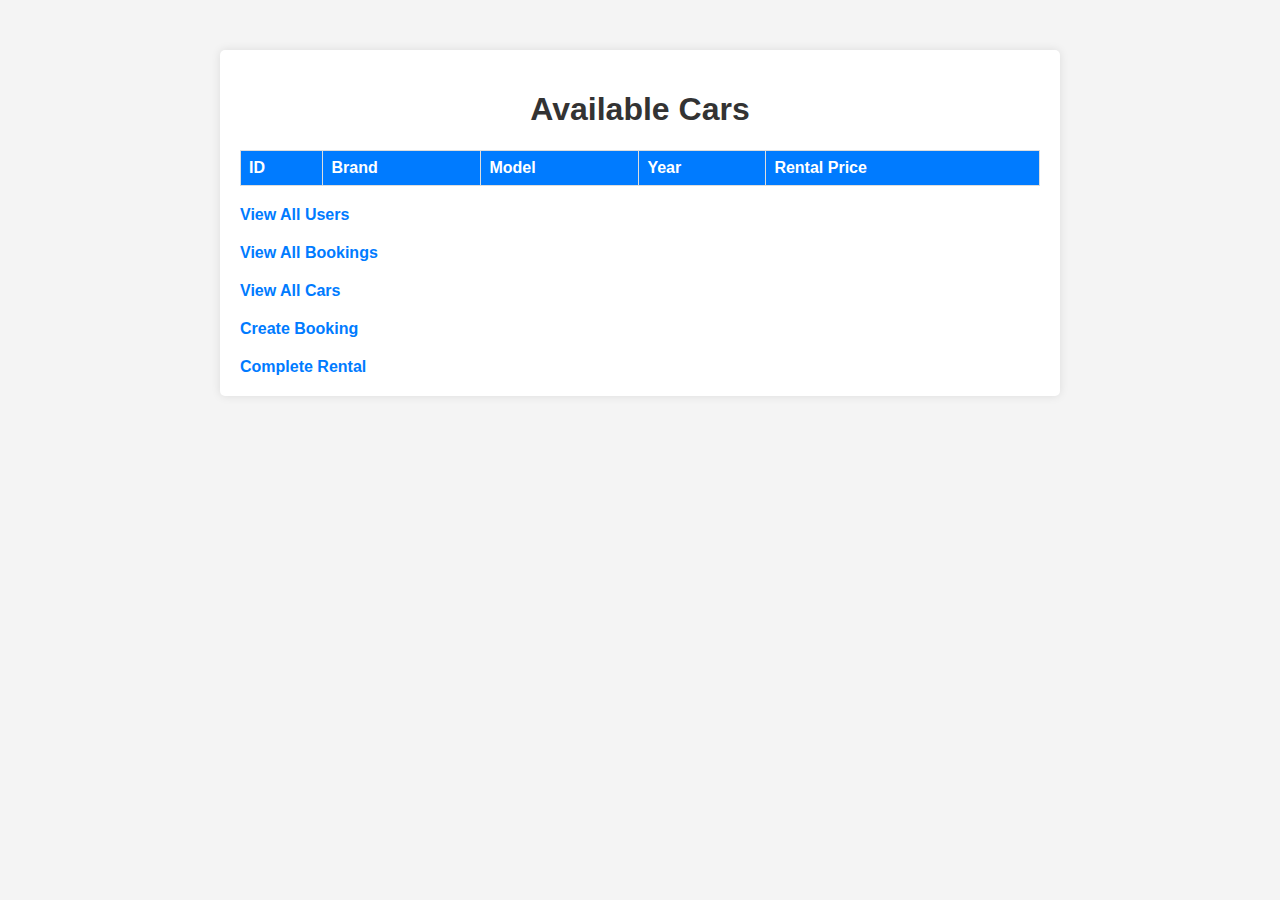
<file: frontend/index.html>
<!DOCTYPE html>
<html lang="en">
<head>
    <meta charset="UTF-8">
    <meta name="viewport" content="width=device-width, initial-scale=1.0">
    <title>Available Cars</title>
    <link rel="stylesheet" href="styles.css">
    <script src="js/index.js" defer></script>
</head>
<body>
    <div class="container">
        <h1>Available Cars</h1>
        <table id="carsTable">
            <thead>
                <tr>
                    <th>ID</th>
                    <th>Brand</th>
                    <th>Model</th>
                    <th>Year</th>
                    <th>Rental Price</th>
                </tr>
            </thead>
            <tbody>
            </tbody>
        </table>
        
        <div class="links">
            <a href="users.html">View All Users</a>
            <br/>
            <a href="bookings.html">View All Bookings</a>
            <br/>
            <a href="cars.html">View All Cars</a>
            <br/>
            <a href="booking.html">Create Booking</a>
            <br/>
            <a href="complete-rental.html">Complete Rental</a>
        </div>
    </div>
</body>
</html>
</file>
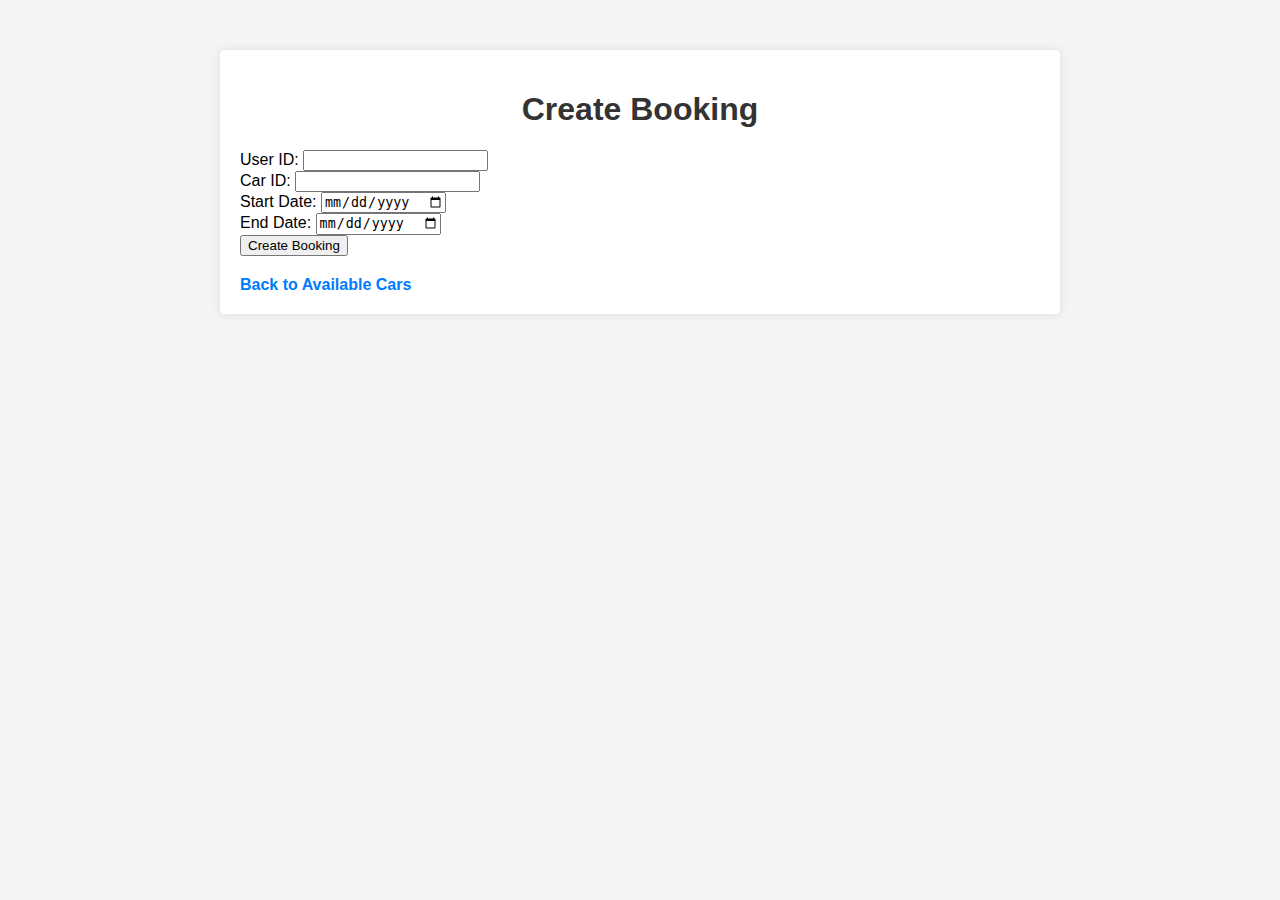
<file: frontend/booking.html>
<!DOCTYPE html>
<html lang="en">
<head>
    <meta charset="UTF-8">
    <meta name="viewport" content="width=device-width, initial-scale=1.0">
    <title>Create Booking</title>
    <link rel="stylesheet" href="styles.css">
    <script src="js/booking.js" defer></script>
</head>
<body>
    <div class="container">
        <h1>Create Booking</h1>
        <form id="bookingForm">
            <label for="userId">User ID:</label>
            <input type="number" id="userId" name="userId" required>
            <br/>
            <label for="carId">Car ID:</label>
            <input type="number" id="carId" name="carId" required>
            <br/>
            <label for="startDate">Start Date:</label>
            <input type="date" id="startDate" name="startDate" required>
            <br/>
            <label for="endDate">End Date:</label>
            <input type="date" id="endDate" name="endDate" required>
            <br/>
            <button type="submit">Create Booking</button>
        </form>
        <div id="bookingResult"></div>

        <a href="index.html">Back to Available Cars</a>
    </div>
</body>
</html>
</file>
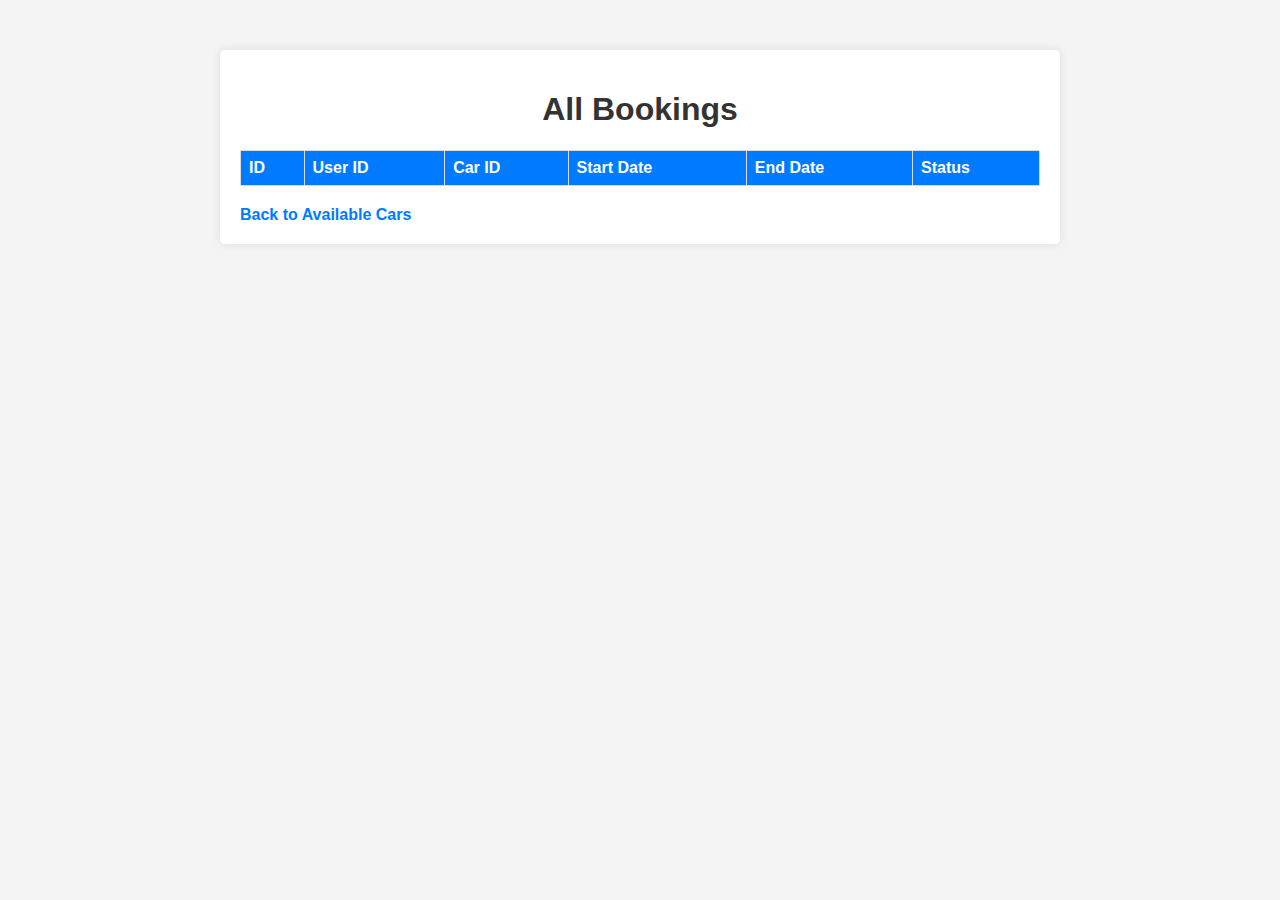
<file: frontend/bookings.html>
<!DOCTYPE html>
<html lang="en">
<head>
    <meta charset="UTF-8">
    <meta name="viewport" content="width=device-width, initial-scale=1.0">
    <title>All Bookings</title>
    <link rel="stylesheet" href="styles.css">
    <script src="js/bookings.js" defer></script>
</head>
<body>
    <div class="container">
        <h1>All Bookings</h1>
        <table id="bookingsTable">
            <thead>
                <tr>
                    <th>ID</th>
                    <th>User ID</th>
                    <th>Car ID</th>
                    <th>Start Date</th>
                    <th>End Date</th>
                    <th>Status</th>
                </tr>
            </thead>
            <tbody>

            </tbody>
        </table>
        
        <a href="index.html">Back to Available Cars</a>
    </div>
</body>
</html>
</file>
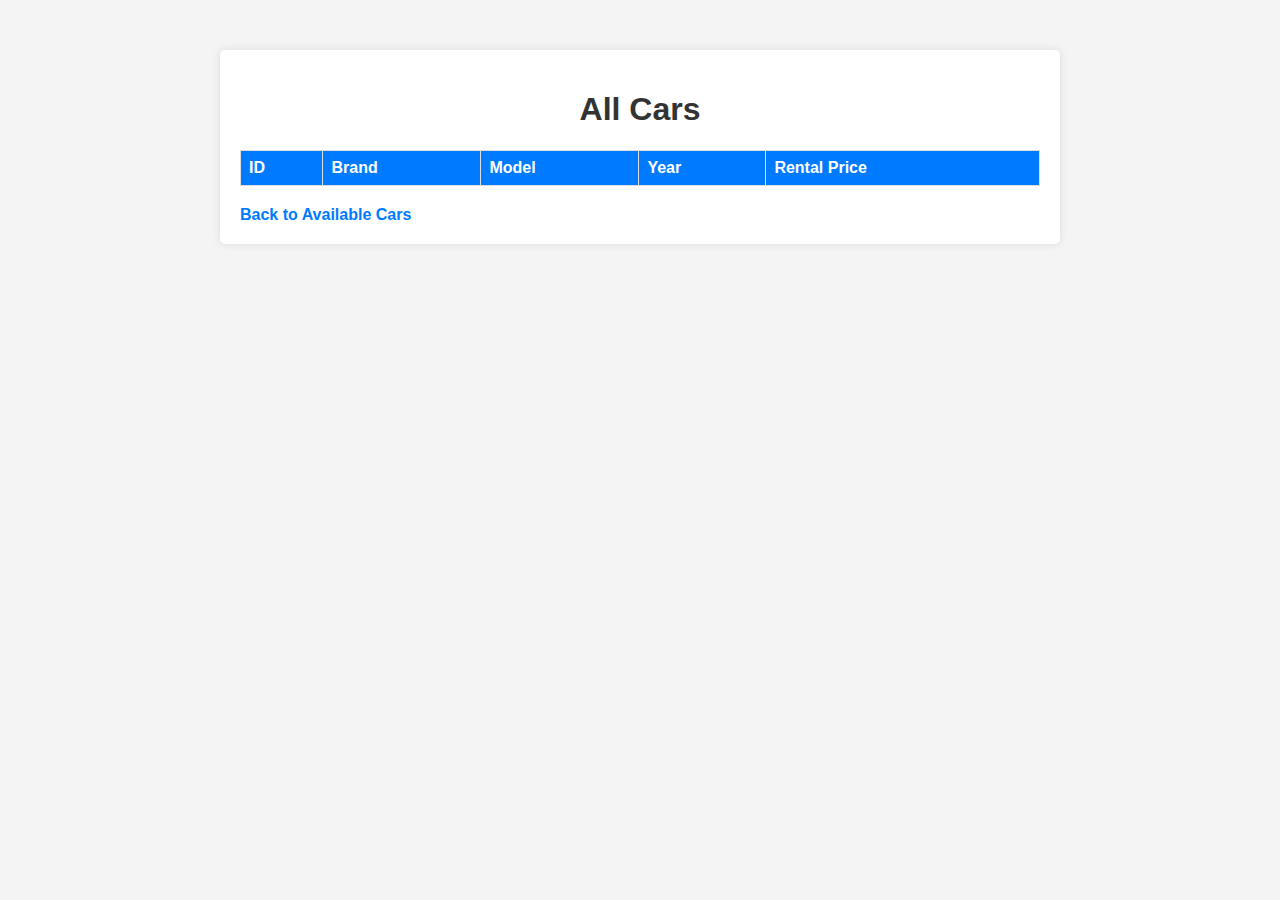
<file: frontend/cars.html>
<!DOCTYPE html>
<html lang="en">
<head>
    <meta charset="UTF-8">
    <meta name="viewport" content="width=device-width, initial-scale=1.0">
    <title>All Cars</title>
    <link rel="stylesheet" href="styles.css">
    <script src="js/cars.js" defer></script>
</head>
<body>
    <div class="container">
        <h1>All Cars</h1>
        <table id="carsTable">
            <thead>
                <tr>
                    <th>ID</th>
                    <th>Brand</th>
                    <th>Model</th>
                    <th>Year</th>
                    <th>Rental Price</th>
                </tr>
            </thead>
            <tbody>
            </tbody>
        </table>
        
        <a href="index.html">Back to Available Cars</a>
    </div>
</body>
</html>
</file>
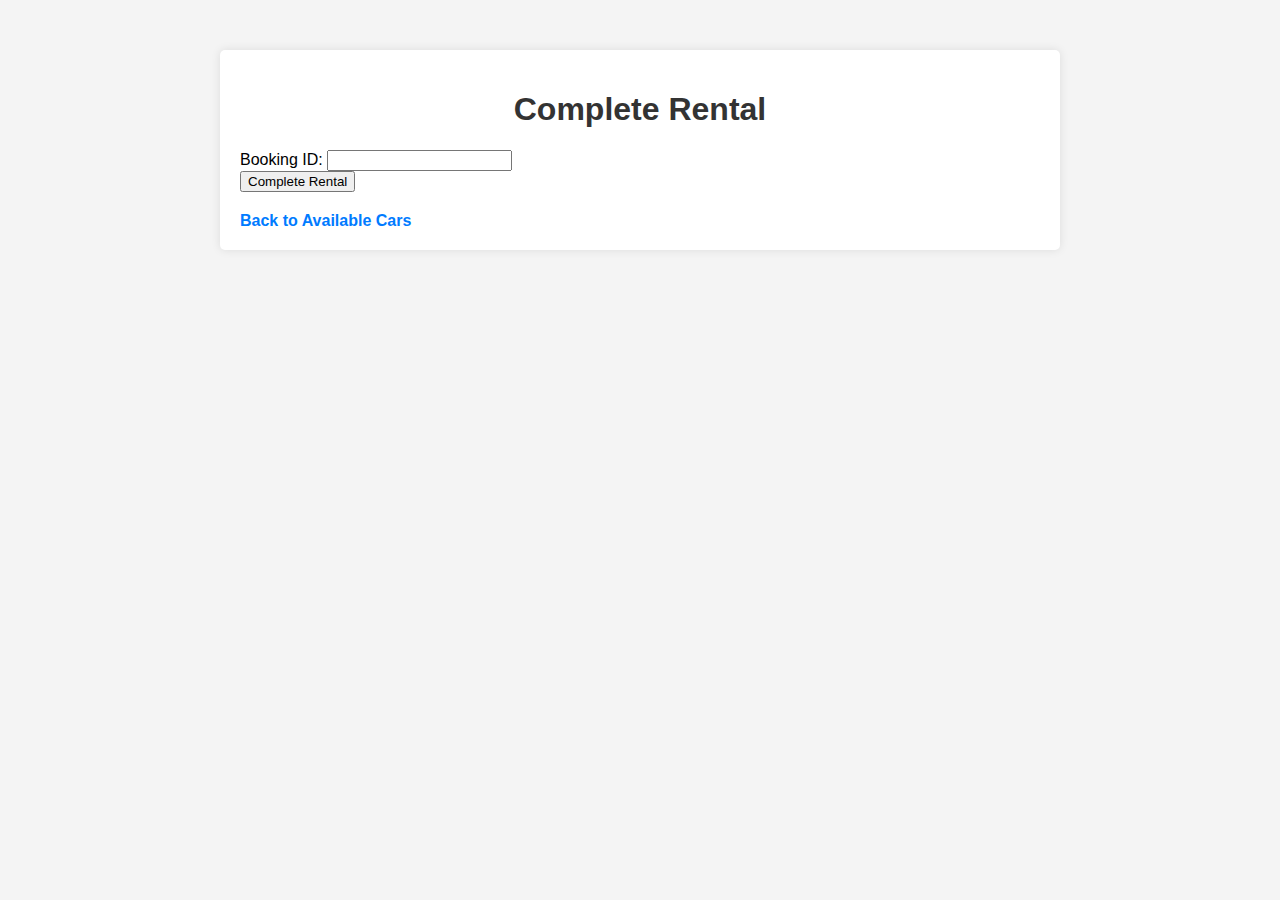
<file: frontend/complete-rental.html>
<!DOCTYPE html>
<html lang="en">
<head>
    <meta charset="UTF-8">
    <meta name="viewport" content="width=device-width, initial-scale=1.0">
    <title>Complete Rental</title>
    <link rel="stylesheet" href="styles.css">
    <script src="js/complete-rental.js" defer></script>
</head>
<body>
    <div class="container">
        <h1>Complete Rental</h1>
        <form id="completeRentalForm">
            <label for="bookingId">Booking ID:</label>
            <input type="number" id="bookingId" name="bookingId" required>
            <br/>
            <button type="submit">Complete Rental</button>
        </form>
        <div id="rentalResult"></div>

        <a href="index.html">Back to Available Cars</a>
    </div>
</body>
</html>
</file>
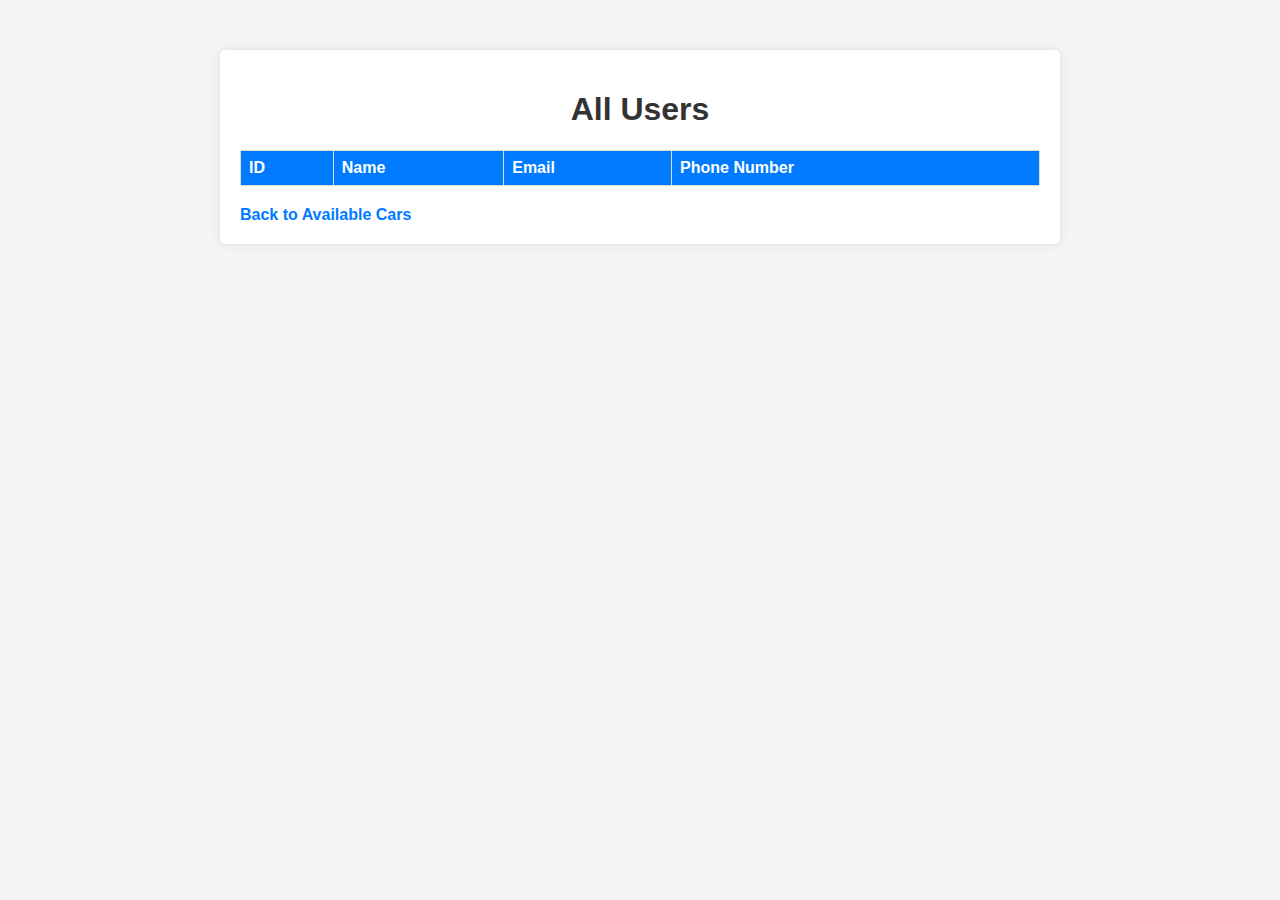
<file: frontend/users.html>
<!DOCTYPE html>
<html lang="en">
<head>
    <meta charset="UTF-8">
    <meta name="viewport" content="width=device-width, initial-scale=1.0">
    <title>All Users</title>
    <link rel="stylesheet" href="styles.css">
    <script src="js/users.js" defer></script>
</head>
<body>
    <div class="container">
        <h1>All Users</h1>
        <table id="usersTable">
            <thead>
                <tr>
                    <th>ID</th>
                    <th>Name</th>
                    <th>Email</th>
                    <th>Phone Number</th>
                </tr>
            </thead>
            <tbody>

            </tbody>
        </table>
        
        <a href="index.html">Back to Available Cars</a>
    </div>
</body>
</html>
</file>
<file: frontend/styles.css>
body {
    font-family: Arial, sans-serif;
    margin: 0;
    padding: 0;
    background-color: #f4f4f4;
}

.container {
    max-width: 800px;
    margin: 50px auto;
    padding: 20px;
    background: #fff;
    border-radius: 5px;
    box-shadow: 0 0 10px rgba(0, 0, 0, 0.1);
}

h1 {
    text-align: center;
    color: #333;
}

table {
    width: 100%;
    border-collapse: collapse;
    margin-top: 20px;
}

th, td {
    border: 1px solid #ddd;
    padding: 8px;
    text-align: left;
}

th {
    background-color: #007BFF;
    color: white;
}

a {
    display: inline-block;
    margin-top: 20px;
    color: #007BFF;
    text-decoration: none;
    font-weight: bold;
}

a:hover {
    text-decoration: underline;
}
</file>
